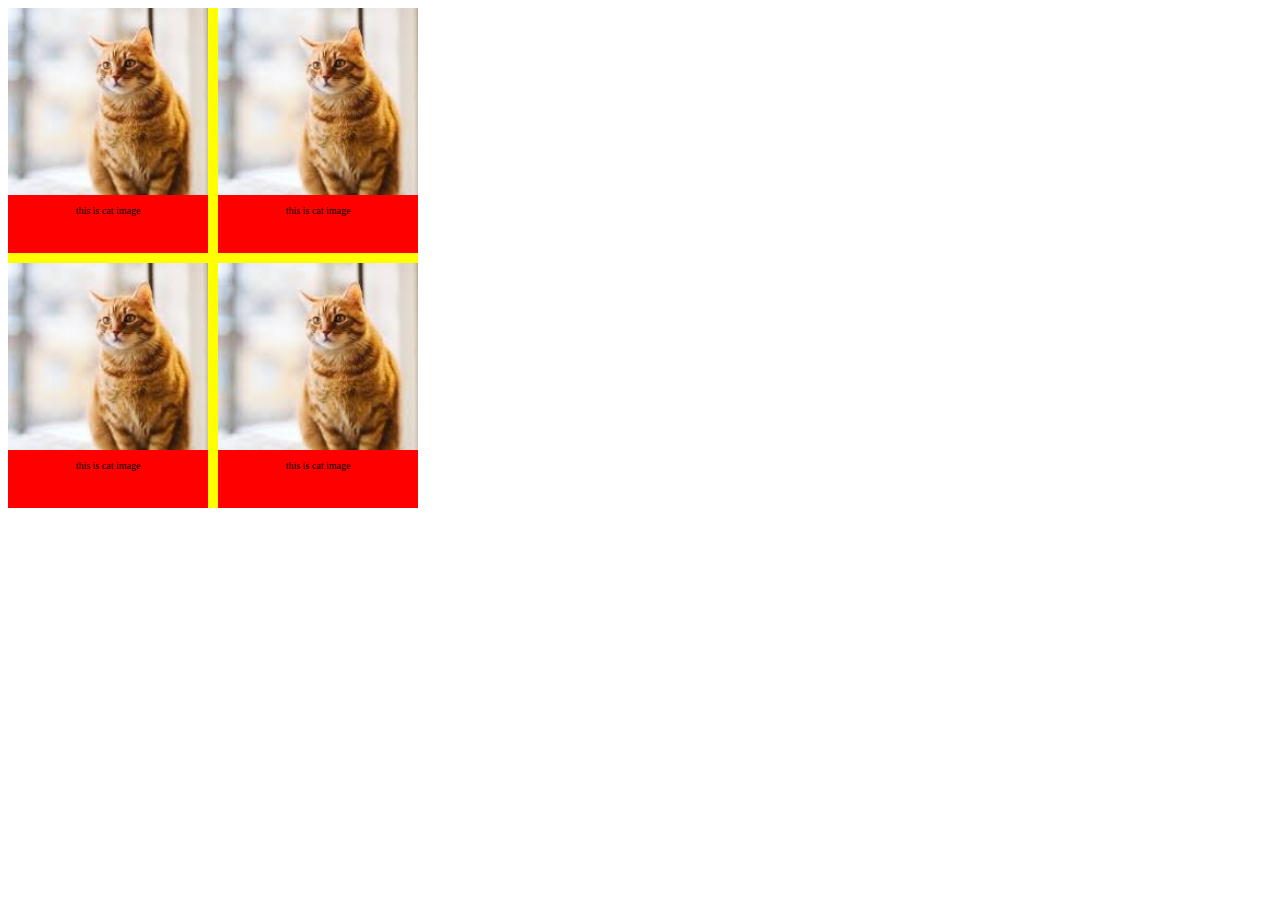
<file: CSS/Assignment1/index.html>
<!DOCTYPE html>
<html lang="en">
<head>
    <meta charset="UTF-8">
    <meta name="viewport" content="width=device-width, initial-scale=1.0">
    <title>Document</title>
    <link href="grid.css" rel="stylesheet">
</head>
<body>
     <div class="Box">
        <div class="grid-box">
            <div class="item">
              <img src="\CSS\Assignment1\cat.jpg">
                <p>this is cat image</p>
            </div>

             <div class="item">
                <img src="\CSS\Assignment1\cat.jpg">
                <p>this is cat image</p>
            </div>
            <div class="item">
              <img src="\CSS\Assignment1\cat.jpg">
                <p>this is cat image</p>
            </div>
            <div class="item">
                <img src="\CSS\Assignment1\cat.jpg">
                <p>this is cat image</p>
            </div>
        </div>
     </div>
</body>
</html>
</file>
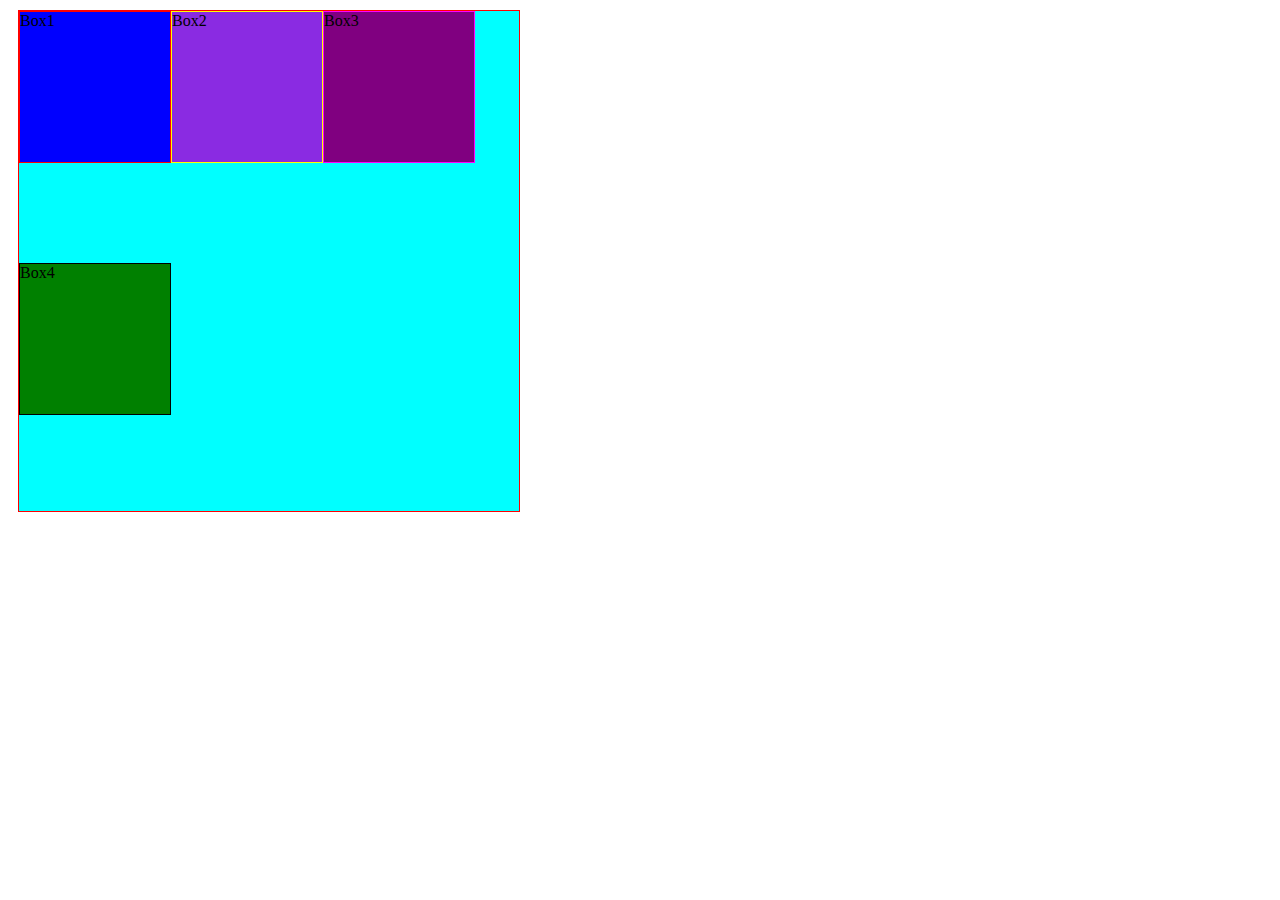
<file: CSS/Flex/index.html>
<!DOCTYPE html>
<html lang="en">
<head>
    <meta charset="UTF-8">
    <meta name="viewport" content="width=device-width, initial-scale=1.0">
    <title>Document</title>
     <link href="flex.css" rel="stylesheet">
</head>
<body>
    <div class="box">
        <div class="box1">Box1</div>
            <div class="box2">Box2</div>
            <div class="box3">Box3</div>
            <div class="box4">Box4</div>
      

    </div>
</body>
</html>
</file>
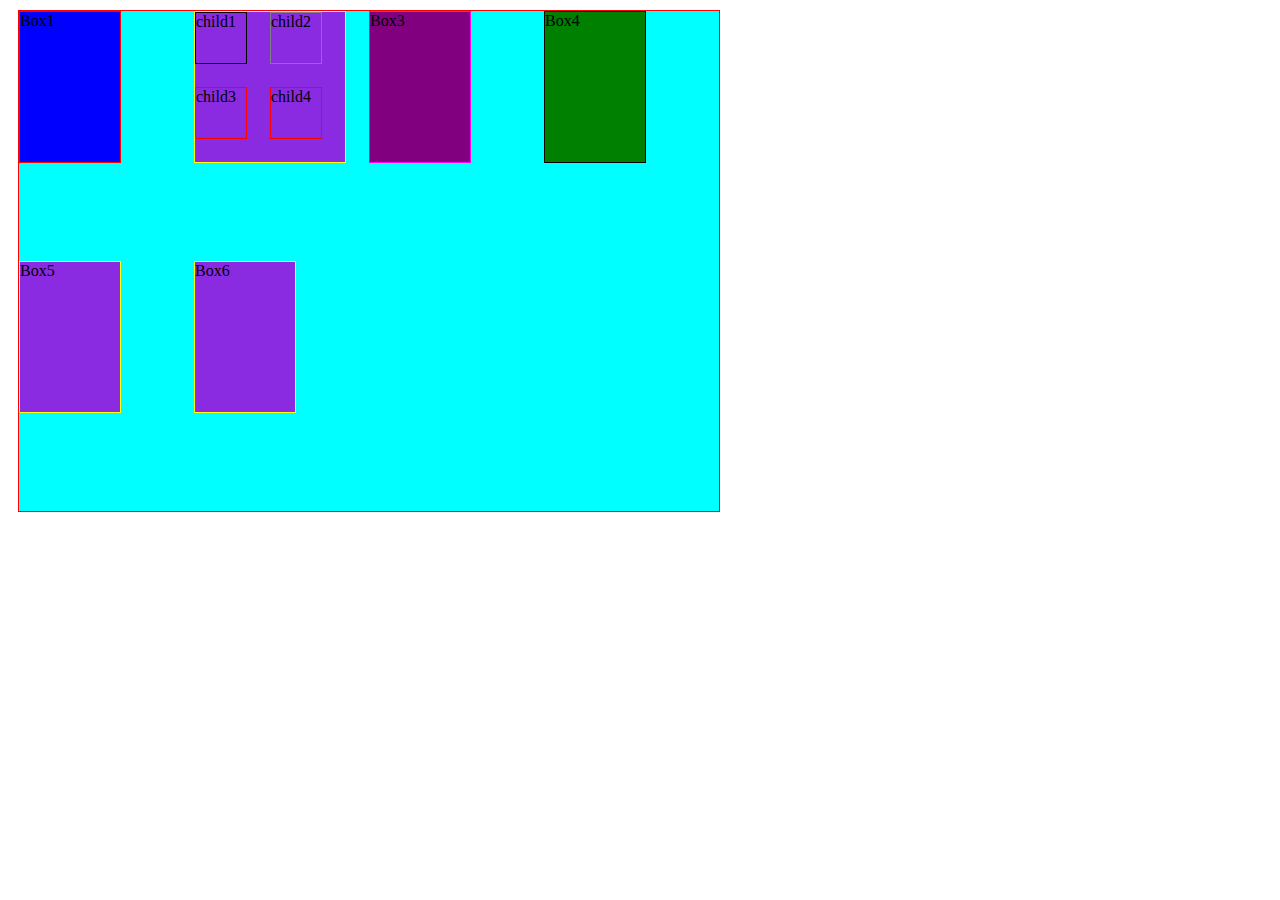
<file: CSS/Grid/index.html>
<!DOCTYPE html>
<html lang="en">
<head>
    <meta charset="UTF-8">
    <meta name="viewport" content="width=device-width, initial-scale=1.0">
    <title>Document</title>
    <link href="grid.css" rel="stylesheet">
</head>
<body>
     <div class="box">
        <div class="box1">Box1</div>
            <div class="box2">
                <div class="box21">child1</div>
                 <div class="box22">child2</div>
                  <div class="box23">child3</div>
                   <div class="box24">child4</div>
                
            </div>
            <div class="box3">Box3</div>
            <div class="box4">Box4</div>
            <div class="box5">Box5</div>
            <div class="box6">Box6</div>
      

    </div>
</body>
</html>
</file>
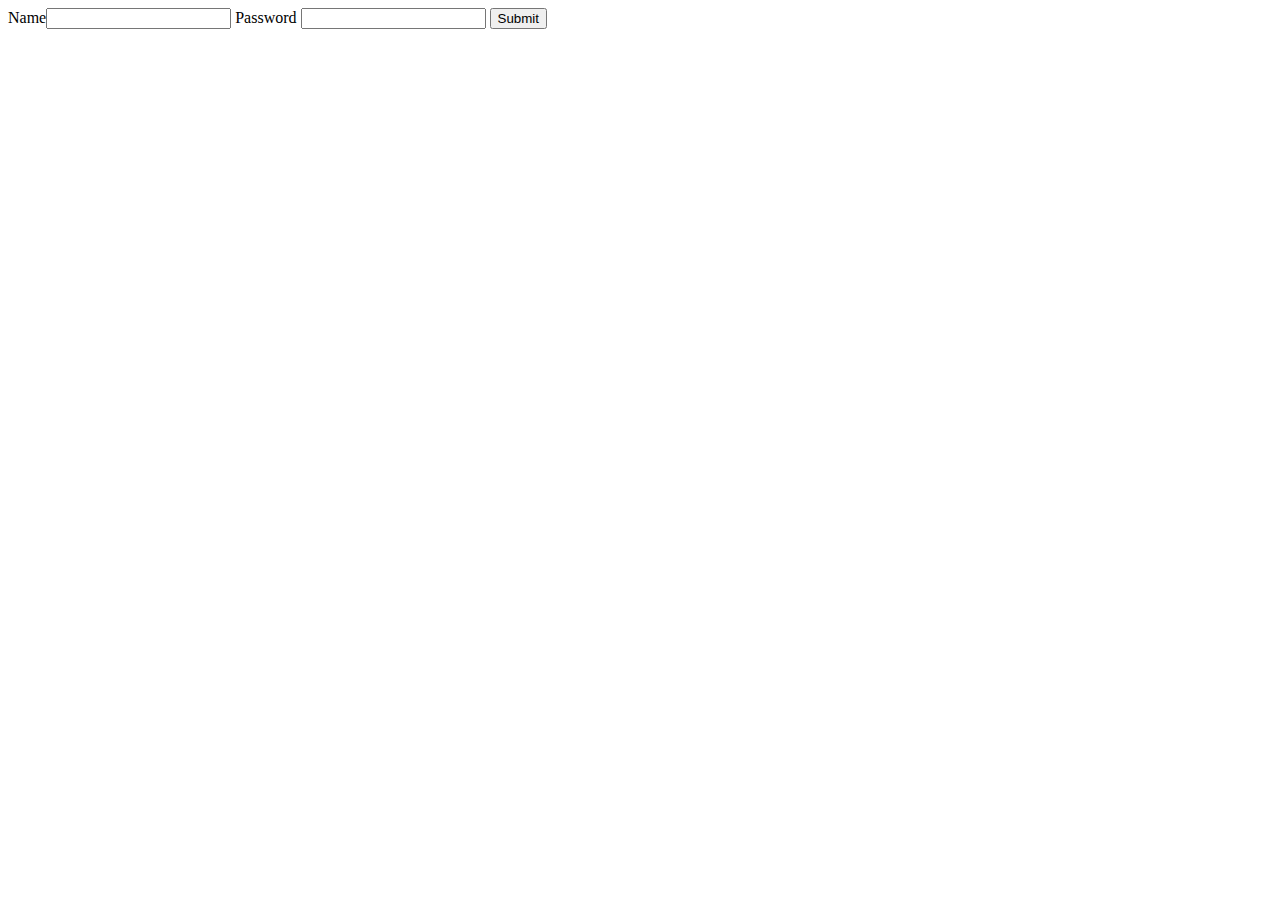
<file: login.html>
<!DOCTYPE html>
<html lang="en">
<head>
    <meta charset="UTF-8">
    <meta name="viewport" content="width=device-width, initial-scale=1.0">
    <title>Document</title>
</head>
<body>
    <label for="name"> Name</label><input type="text">
    <label for="password">Password</label> <input type="password">
    <input type="submit">

</body>
</html>
</file>
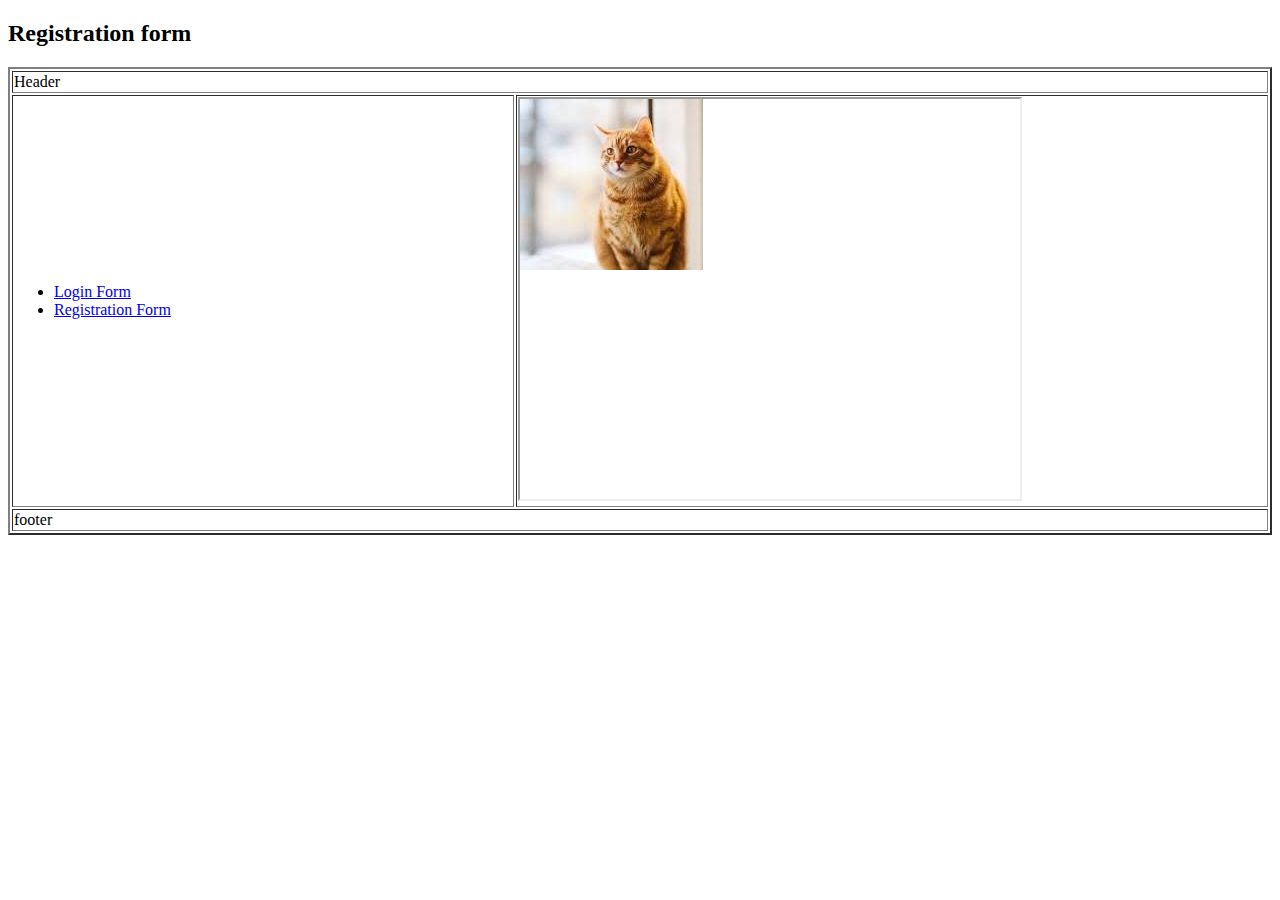
<file: Registration.html>
<!DOCTYPE html>
<html lang="en">
<head>
    <meta charset="UTF-8">
    <meta name="viewport" content="width=device-width, initial-scale=1.0">
    <title>Document</title>
</head>
<body>
    <h2>
        Registration form
    </h2>
    <table border="2" width="100%">
       <tr>
        <td colspan="2" >Header</td>
       </tr>
       <tr>
        <td width="40%" height="100px">
            <ul>
              <li><a href="login.html" target="myframe"> Login Form</a></li>   
     <li><a href="Registration.html" target="myframe"> Registration Form</a></li> 
            </ul>
           
        </td>
        <!-- <td width="60%" height="50%"> main menu</td> -->
         <td>
             <iframe src="images\cat.jpg" name="myframe" width="500px" height="400px"></iframe>
         </td>
        
       </tr>
       <tr>
        <td colspan="2"> footer</td>
       </tr>
    </table>
</body>
</html>
</file>
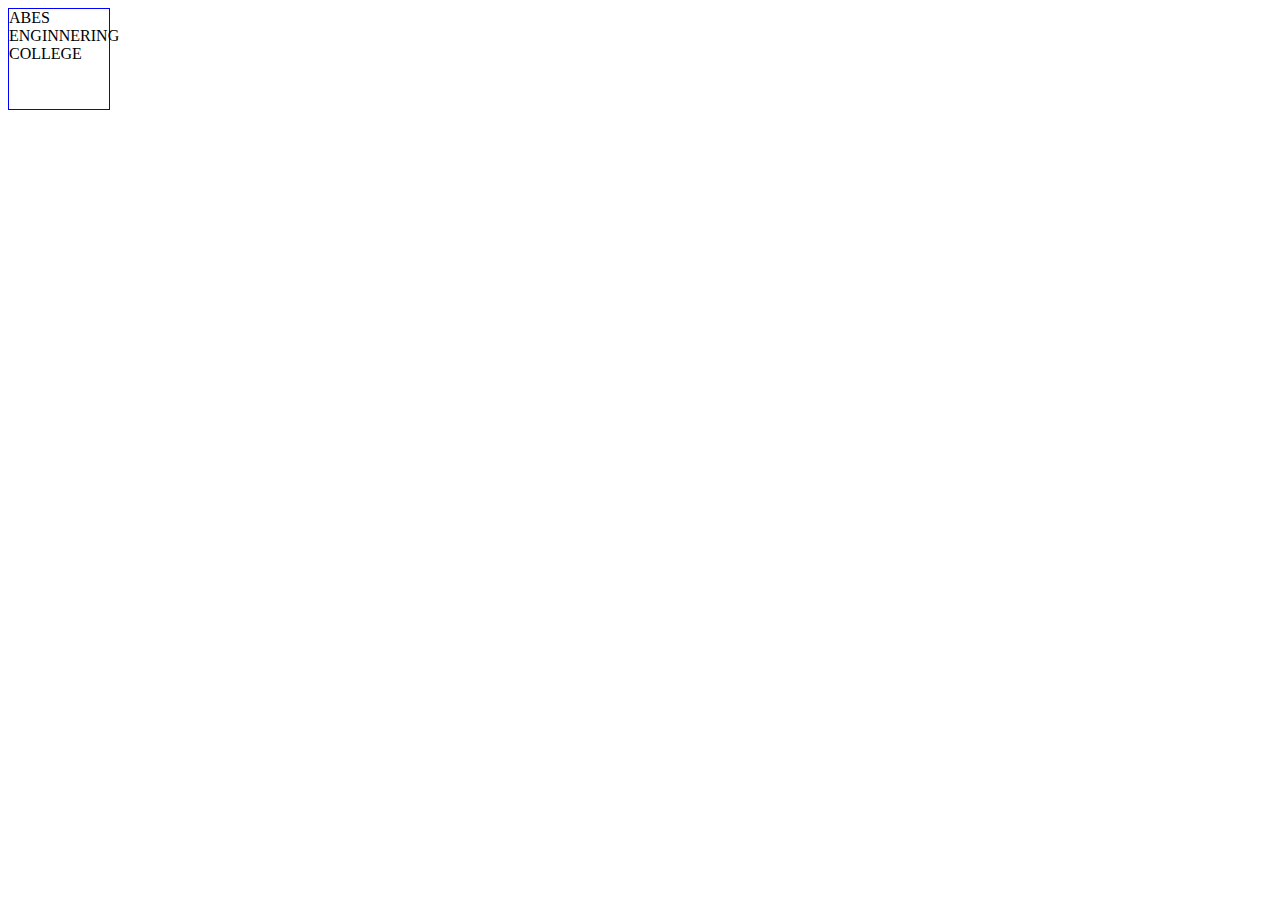
<file: CSS/boxModel.html>
<!DOCTYPE html>
<html lang="en">
<head>
    <meta charset="UTF-8">
    <meta name="viewport" content="width=device-width, initial-scale=1.0">
    <title>Document</title>
    <link href="boxModelStyle.css" rel="stylesheet">
</head>
<body>
    <div class="box">
        ABES ENGINNERING COLLEGE
    </div>
</body>
</html>
</file>
<file: CSS/Assignment1/grid.css>
.grid-box{
    display: grid;
   
    grid-template-columns: repeat(2,1fr);
   column-gap: 10px;
   row-gap: 10px;
    justify-items: center;
    background-color: yellow;


}
.item 
{
    display: flex;
    flex-direction: column;
    background-color: red;
    
}
.item img{
    width: 200px;
    height: auto;
    
    
}
.Box{
    width: 500px;
    height: 500px;
    display: flex;
   
 
   
}
.item p{
    margin-top: 10px;
    font-size: 10px;
    text-align: center;
    width: auto
}
</file>
<file: CSS/Flex/flex.css>
.box{
    display: flex;
    border: 1px solid red;
    height: 500px;
    width: 500px;
    background-color: aqua;
    margin: 10px;
    flex-direction: row;
    flex-wrap: wrap ;
    align-items: baseline;
    row-gap: 3px;
   
    
   
    
    
   
}
.box1{
height: 150px;
width: 150px;
background-color: blue;
border: 1px solid red;
}
.box2{
height: 150px;
width: 150px;
background-color: blueviolet;
border: 1px solid yellow;
}
.box3{
height: 150px;
width: 150px;
background-color:purple;
border: 1px solid magenta
}
.box4{
height: 150px;
width: 150px;
background-color: green;
border: 1px solid black;


}
</file>
<file: CSS/Grid/grid.css>
.box{
    display: grid;
     border: 1px solid red;
    height: 500px;
    width: 700px;
    background-color: aqua;
    margin: 10px;
    grid-template-columns: repeat(4,1fr);
    /* grid-template-rows: 80px auto 80px;
    column-gap: 3px;
    row-gap: 10px; */
   
}   
.box1{
height: 150px;
width: 100px;
background-color: blue;
border: 1px solid red;
/* grid-column-start: 2;
grid-column-end: 3;
   grid-row-start: 1;
   grid-row-end: 2; */
}
.box2{
   display: grid;
    grid-template-columns: repeat(2,1fr);
height: 150px;
width: 150px;
background-color: blueviolet;
border: 1px solid yellow;
}

.box21{
height: 50px;
width: 50px;
background-color: blueviolet;
border: 1px solid black;

}
.box22{
    height: 50px;
width: 50px;
background-color: blueviolet;
border: 1px solid gray;
}
.box23{
    height: 50px;
width: 50px;
background-color: blueviolet;
border: 1px solid red;
}
.box24{
     height: 50px;
width: 50px;
background-color: blueviolet;
border: 1px solid red; 
}
.box3{
height: 150px;
width: 100px;
background-color:purple;
border: 1px solid magenta
}
.box4{
height: 150px;
width: 100px;
background-color: green;
border: 1px solid black;


}
.box5{
height: 150px;
width: 100px;
background-color: blueviolet;
border: 1px solid yellow;
}
.box6{
height: 150px;
width: 100px;
background-color: blueviolet;
border: 1px solid yellow;
}
</file>
<file: CSS/boxModelStyle.css>
.box{
    height: 100px;
    width: 100px;
    border: 1px solid blue;
    
}
</file>
